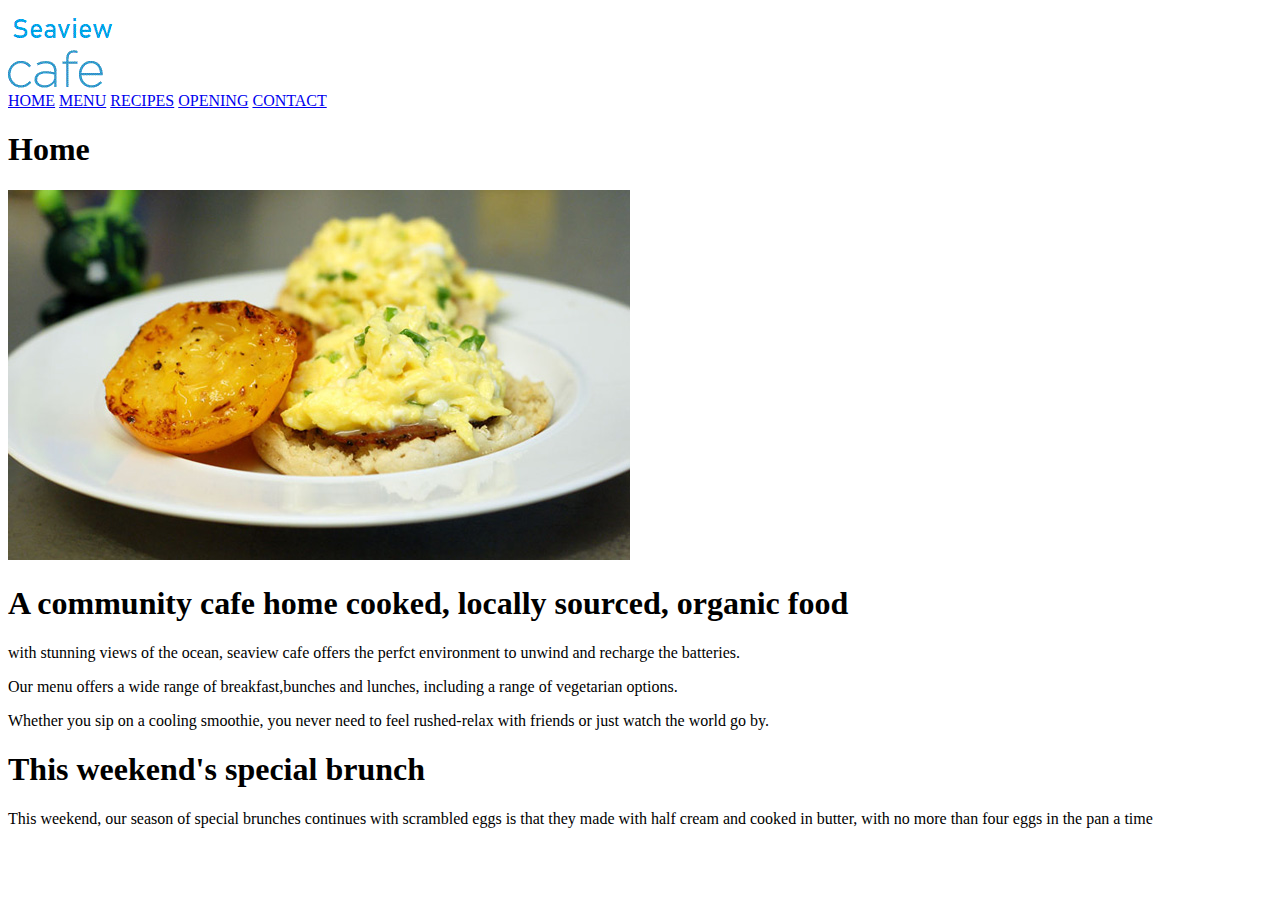
<file: TEST#2 PRACTICAL/index.html>
<!DOCTYPE html>
<html lang="en">
<head>
    <meta charset="UTF-8">
    <meta http-equiv="X-UA-Compatible" content="IE=edge">
    <meta name="viewport" content="width=device-width, initial-scale=1.0">
    <title>Seaview cafe-community cafe in Takubar, Kokopo, PNG</title>
    <link rel="stylesheets"href="css/interface.css">
</head>
<body>
    <div id="page">
        <header>
            <a id="Top"></a><img src="imges/logo.gif" alt="cafe logo" width="194" height="80">
                <nav id="navigation">
        
                    <a href="index.html">HOME</a>
                    <a href="menu.html">MENU</a>
                    <a href="Receipes.html">RECIPES</a>
                    <a href="opening.html">OPENING</a>
                    <a href="contact.html">CONTACT</a>
                </nav>
        </header>
        <article>
            <h1>Home</h1>
            <img src="imges/scrambled_eggs.jpg" alt="Photo of scrambled eggs on an Doyan muffin" width="622" height="370" class="main_image">

        </article>
        <h1>A community cafe home cooked, locally sourced, organic food</h1>
        <p>with stunning views of the ocean, seaview cafe offers the perfct environment to unwind and recharge the batteries.</p>
        <p>Our menu offers a wide range of breakfast,bunches and lunches, including a range of vegetarian options.</p>
        <p>Whether you sip on a cooling smoothie, you never need to feel rushed-relax with friends or just watch the world go by.</p>
        <h1>This weekend's special brunch</h1>
        <p>This weekend, our season of special brunches continues with scrambled eggs is that they made with half cream and cooked in butter, with no more than four eggs in the pan a time</p>
    </div>
</body>
</html>
</file>
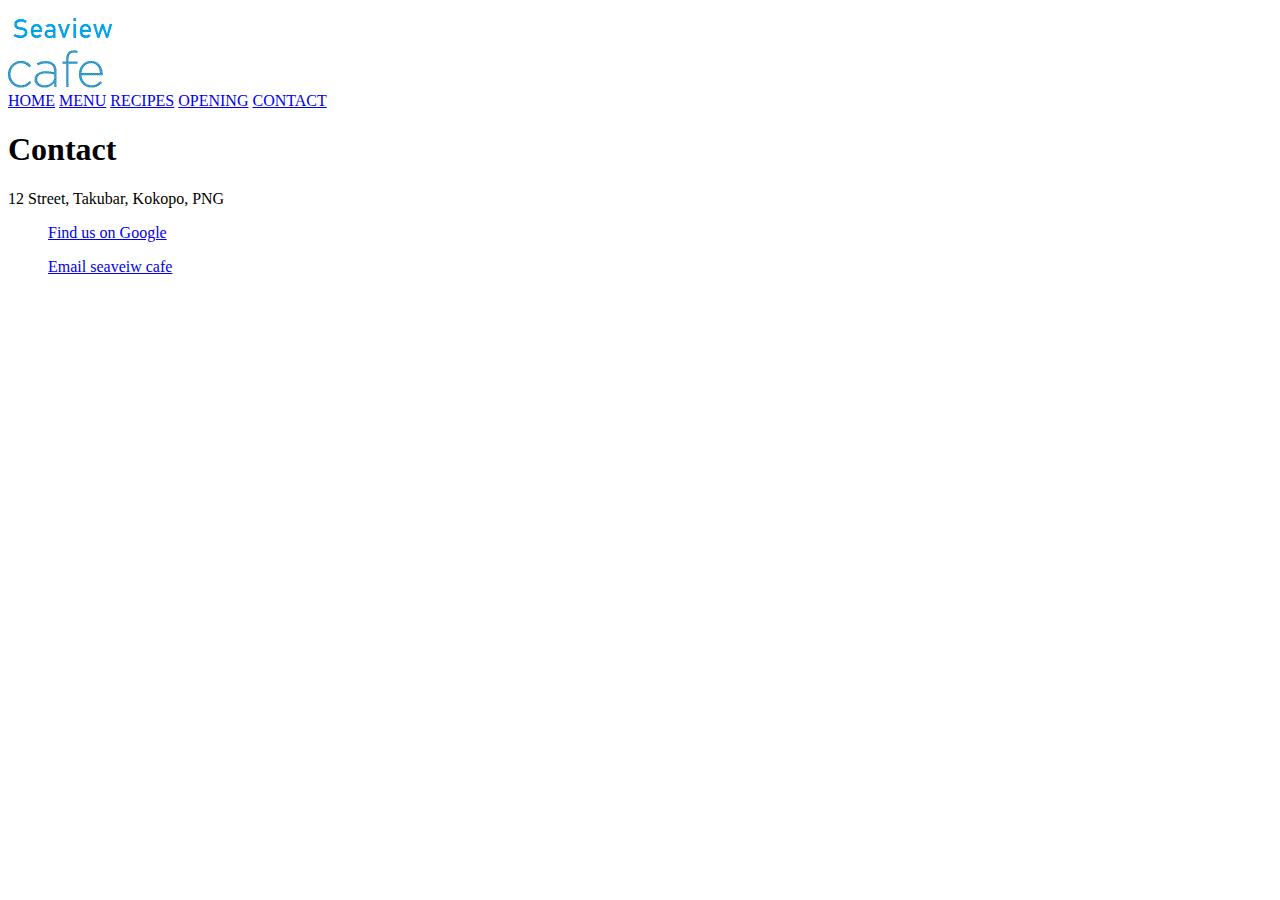
<file: TEST#2 PRACTICAL/contact.html>
<!DOCTYPE html>
<html lang="en">
<head>
    <meta charset="UTF-8">
    <meta http-equiv="X-UA-Compatible" content="IE=edge">
    <meta name="viewport" content="width=device-width, initial-scale=1.0">
    <title>Seaview cafe-community cafe in Takubar, Kokopo, PNG</title>
    <link rel="stylesheets"href="css/interface.css">
</head>
<body>
    <div id="page">
        <header>
            <a id="Top"></a><img src="imges/logo.gif" alt="cafe logo" width="194" height="80">
                <nav id="navigation">
                
                    <a href="index.html">HOME</a>
                    <a href="menu.html">MENU</a>
                    <a href="Receipes.html">RECIPES</a>
                    <a href="opening.html">OPENING</a>
                    <a href="contact.html">CONTACT</a>
                </nav>
        </header>
        </article>
        <h1>Contact</h1>
        <p>12 Street, Takubar, Kokopo, PNG</p>

        </div>
        <nav>
            <ul>
           <a href="http://maps.Google.co0m/maps?q=takubar">Find us on Google</a>
        </ul>
        </nav>
        <nav>
            <ul>
        <a href="tsilu_sharon@kbc.ac.pg">Email seaveiw cafe</a>
    </ul>
    </nav>
</body>
</html>
</file>
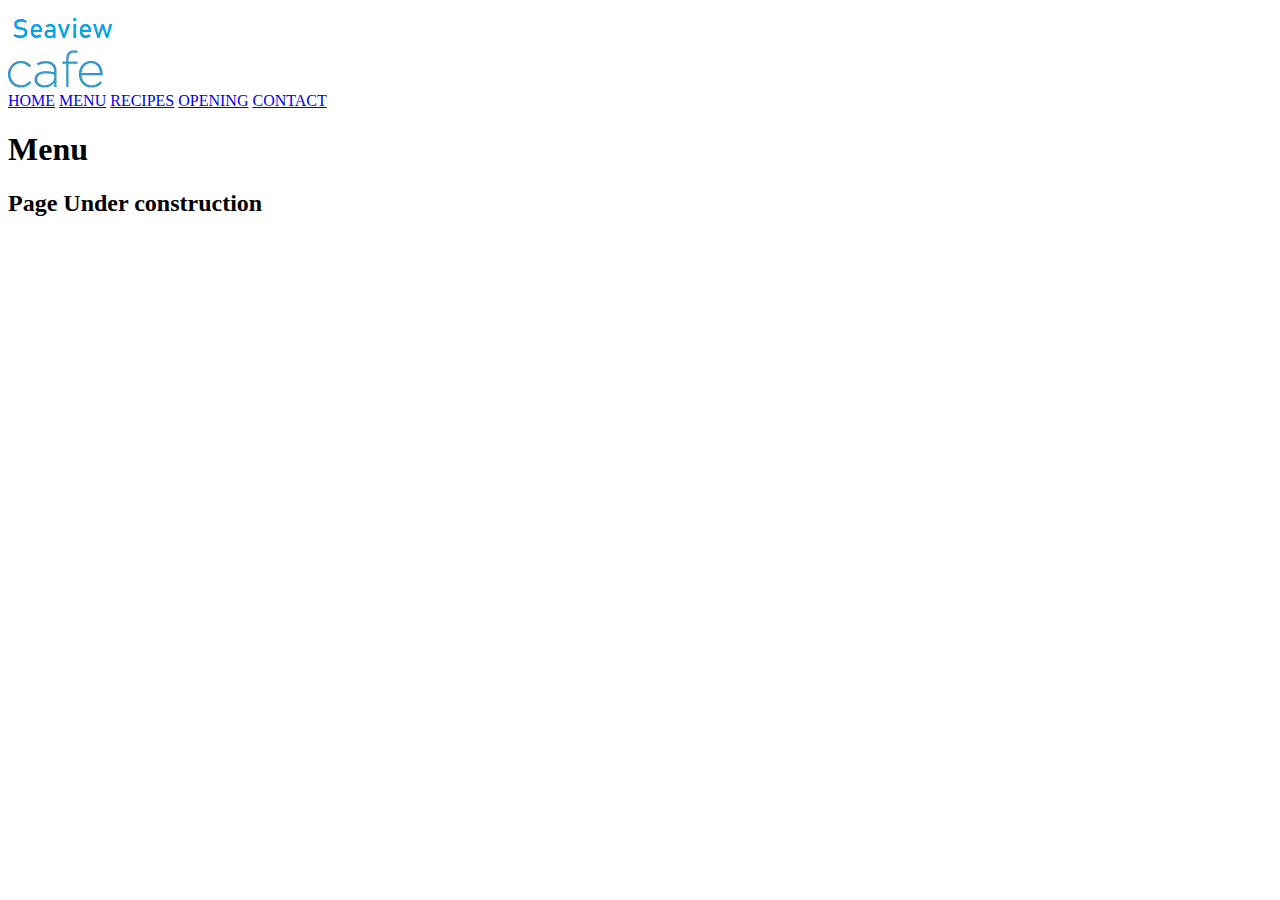
<file: TEST#2 PRACTICAL/menu.html>
<!DOCTYPE html>
<html lang="en">
<head>
    <meta charset="UTF-8">
    <meta http-equiv="X-UA-Compatible" content="IE=edge">
    <meta name="viewport" content="width=device-width, initial-scale=1.0">
    <title>Seaview cafe-community cafe in Takubar, Kokopo, PNG</title>
    <link rel="stylesheets"href="css/interface.css">
</head>
<body>
    <div id="page">
        <header>
            <a id="Top"></a><img src="imges/logo.gif" alt="cafe logo" width="194" height="80">
                <nav id="navigation">
                    
                    <a href="index.html">HOME</a>
                    <a href="menu.html">MENU</a>
                    <a href="Receipes.html">RECIPES</a>
                    <a href="opening.html">OPENING</a>
                    <a href="contact.html">CONTACT</a>
                </nav>
        </header>
        </article>
        <h1>Menu</h1>
        <h2>Page Under construction</h2>
    </div>
</body>
</html>
</file>
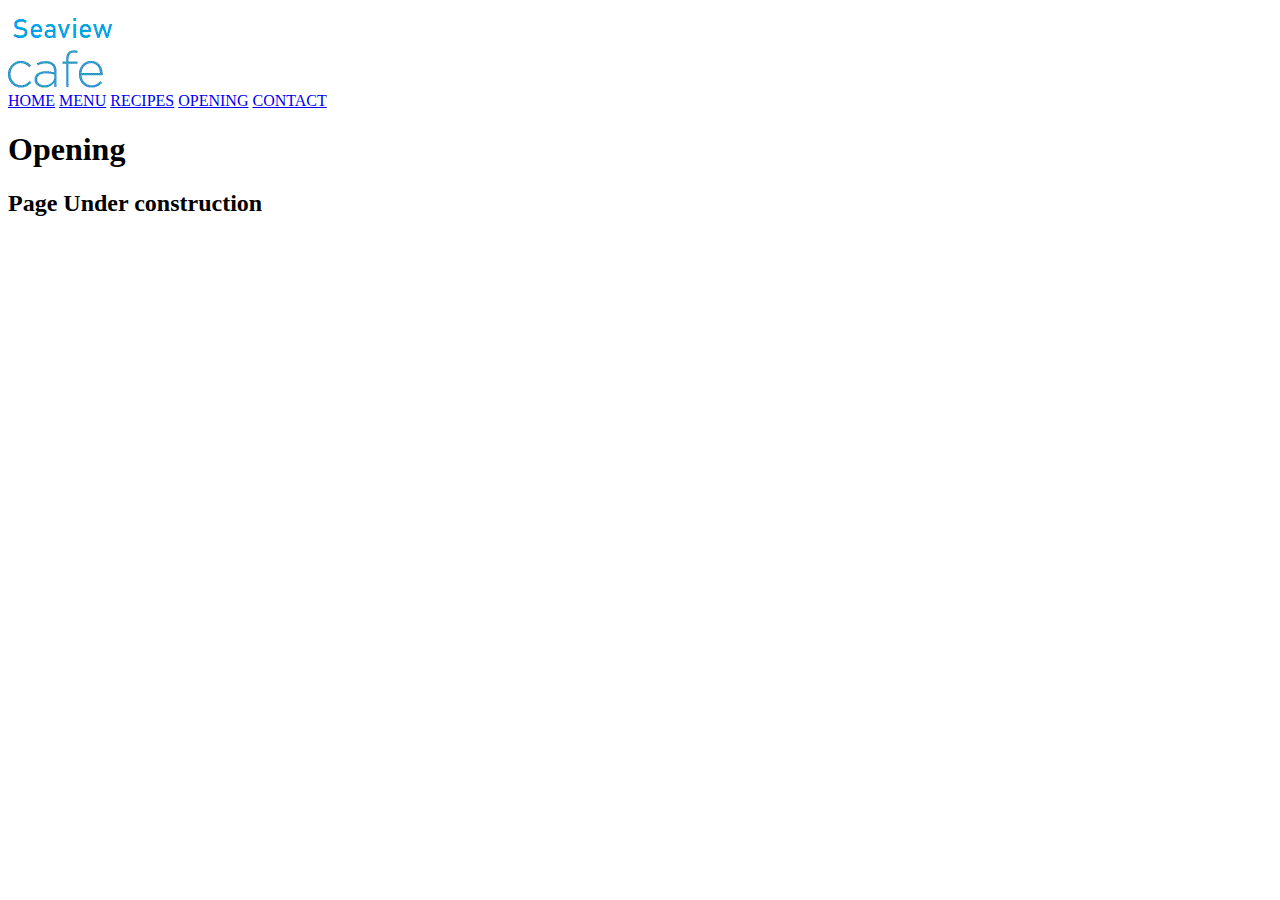
<file: TEST#2 PRACTICAL/Opening.html>
<!DOCTYPE html>
<html lang="en">
<head>
    <meta charset="UTF-8">
    <meta http-equiv="X-UA-Compatible" content="IE=edge">
    <meta name="viewport" content="width=device-width, initial-scale=1.0">
    <title>Seaview cafe-community cafe in Takubar, Kokopo, PNG</title>
    <link rel="stylesheets"href="css/interface.css">
</head>
<body>
    <div id="page">
        <header>
            <a id="Top"></a><img src="imges/logo.gif" alt="cafe logo" width="194" height="80">
                <nav id="navigation">
                    
                    <a href="index.html">HOME</a>
                    <a href="menu.html">MENU</a>
                    <a href="Recipes.html">RECIPES</a>
                    <a href="opening.html">OPENING</a>
                    <a href="contact.html">CONTACT</a>
                </nav>
        </header>
        </article>
        <h1>Opening</h1>
        <h2>Page Under construction</h2>
    </div>
</body>
</html>
</file>
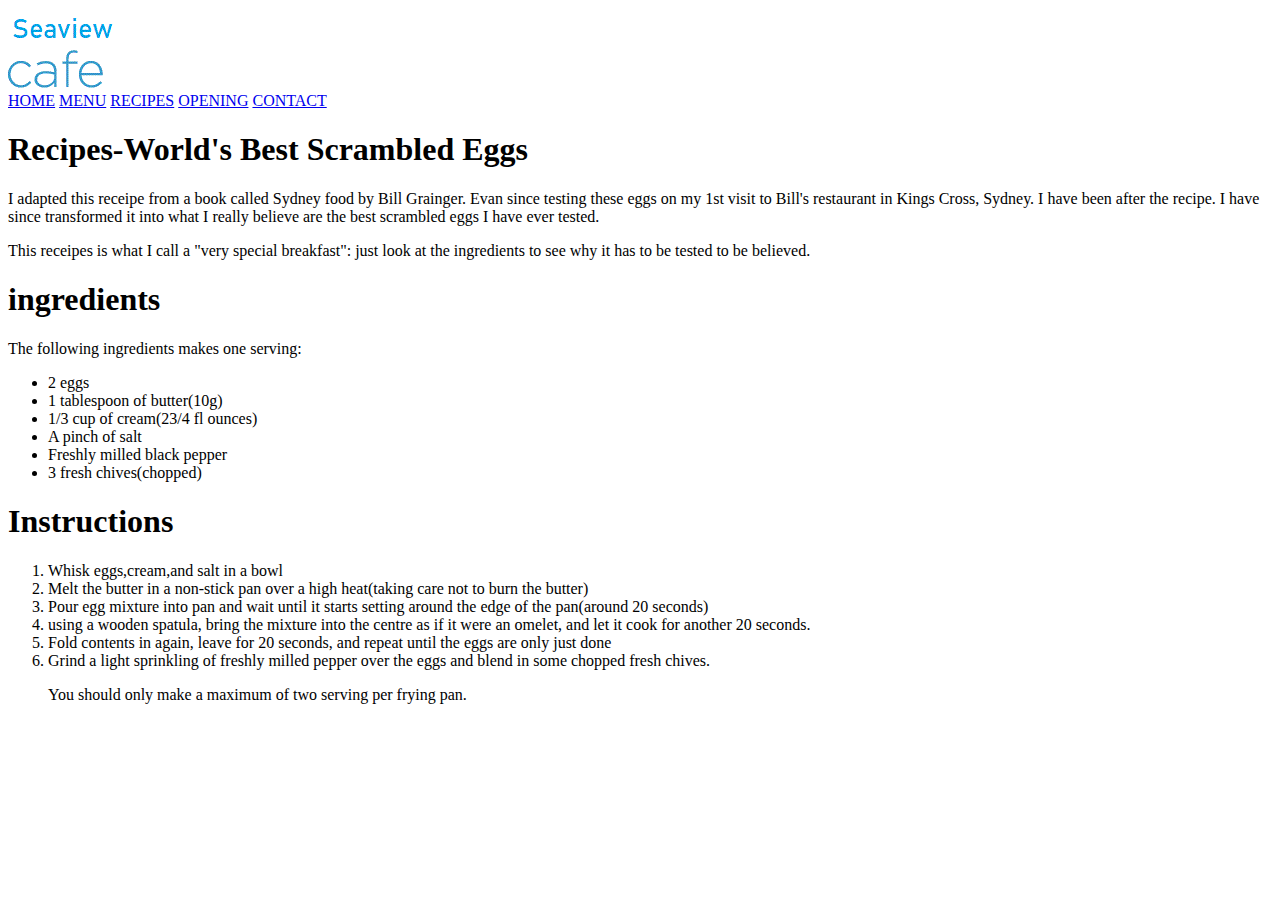
<file: TEST#2 PRACTICAL/Receipes.html>
<!DOCTYPE html>
<html lang="en">
<head>
    <meta charset="UTF-8">
    <meta http-equiv="X-UA-Compatible" content="IE=edge">
    <meta name="viewport" content="width=device-width, initial-scale=1.0">
    <title>Seaview cafe-community cafe in Takubar, Kokopo, PNG</title>
    <link rel="stylesheets"href="css/interface.css">
</head>
<body>
    <div id="page">
        <header>
            <a id="Top"></a><img src="imges/logo.gif" alt="cafe logo" width="194" height="80">
                <nav id="navigation">
                
                    <a href="index.html">HOME</a>
                    <a href="menu.html">MENU</a>
                    <a href="Receipes.html">RECIPES</a>
                    <a href="opening.html">OPENING</a>
                    <a href="contact.html">CONTACT</a>
                </nav>
        </header>
        <article>
            <h1>Recipes-World's Best Scrambled Eggs</h1>
        </article>
        <p>I adapted this receipe from a book called Sydney food by Bill Grainger. Evan since testing these eggs on my 1st visit to Bill's restaurant in Kings Cross, Sydney. I have
            been after the recipe. I have since transformed it into what I really believe are the best scrambled eggs I have ever tested.</p>

            <p>This receipes is what I call a "very special breakfast": just look at the ingredients to see why it has to be tested to be believed.</p>

            <h1>ingredients</h1>

            <p>The following ingredients makes one serving:</p>
            <ul>
              <li>2 eggs</li>
              <li>1 tablespoon of butter(10g)</li>
              <li>1/3 cup of cream(23/4 fl ounces)</li>
              <li>A pinch of salt</li>
              <li>Freshly milled black pepper</li>
              <li>3 fresh chives(chopped)</li>
            </ul>

            <h1>Instructions</h1>

            <ol>
                <li>Whisk eggs,cream,and salt in a bowl</li>
                <li>Melt the butter in a non-stick pan over a high heat(taking care not to burn the butter)</li>
                <li>Pour egg mixture into pan and wait until it starts setting around the edge of the pan(around 20 seconds)</li>
                <li>using a wooden spatula, bring the mixture into the centre as if it were an omelet, and let it cook for another 20 seconds.</li>
                <li>Fold contents in again, leave for 20 seconds, and repeat until the eggs are only just done</li>
                <li>Grind a light sprinkling of freshly milled pepper over the eggs and blend in some chopped fresh chives.</li>

                <p>You should only make a maximum of two serving per frying pan.</p>
            </ol>
    </div>
</body>
</html>
</file>
